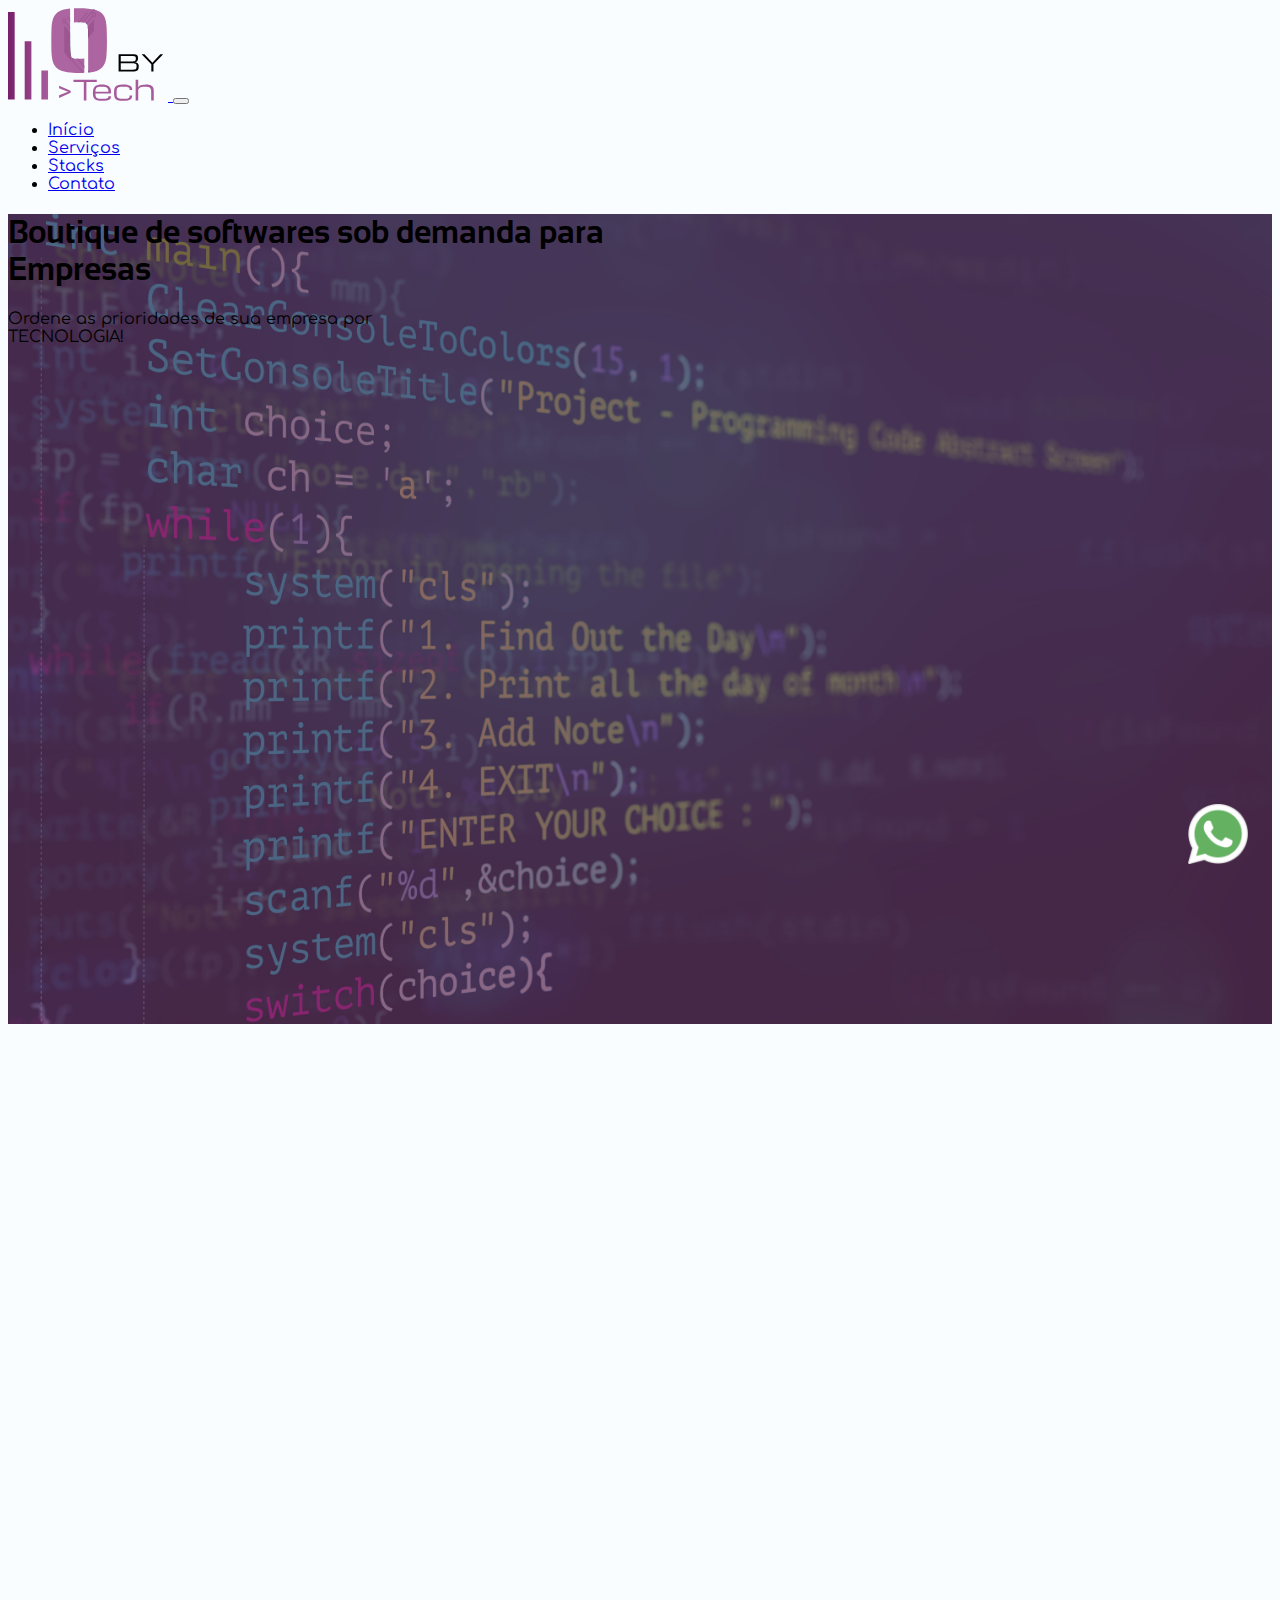
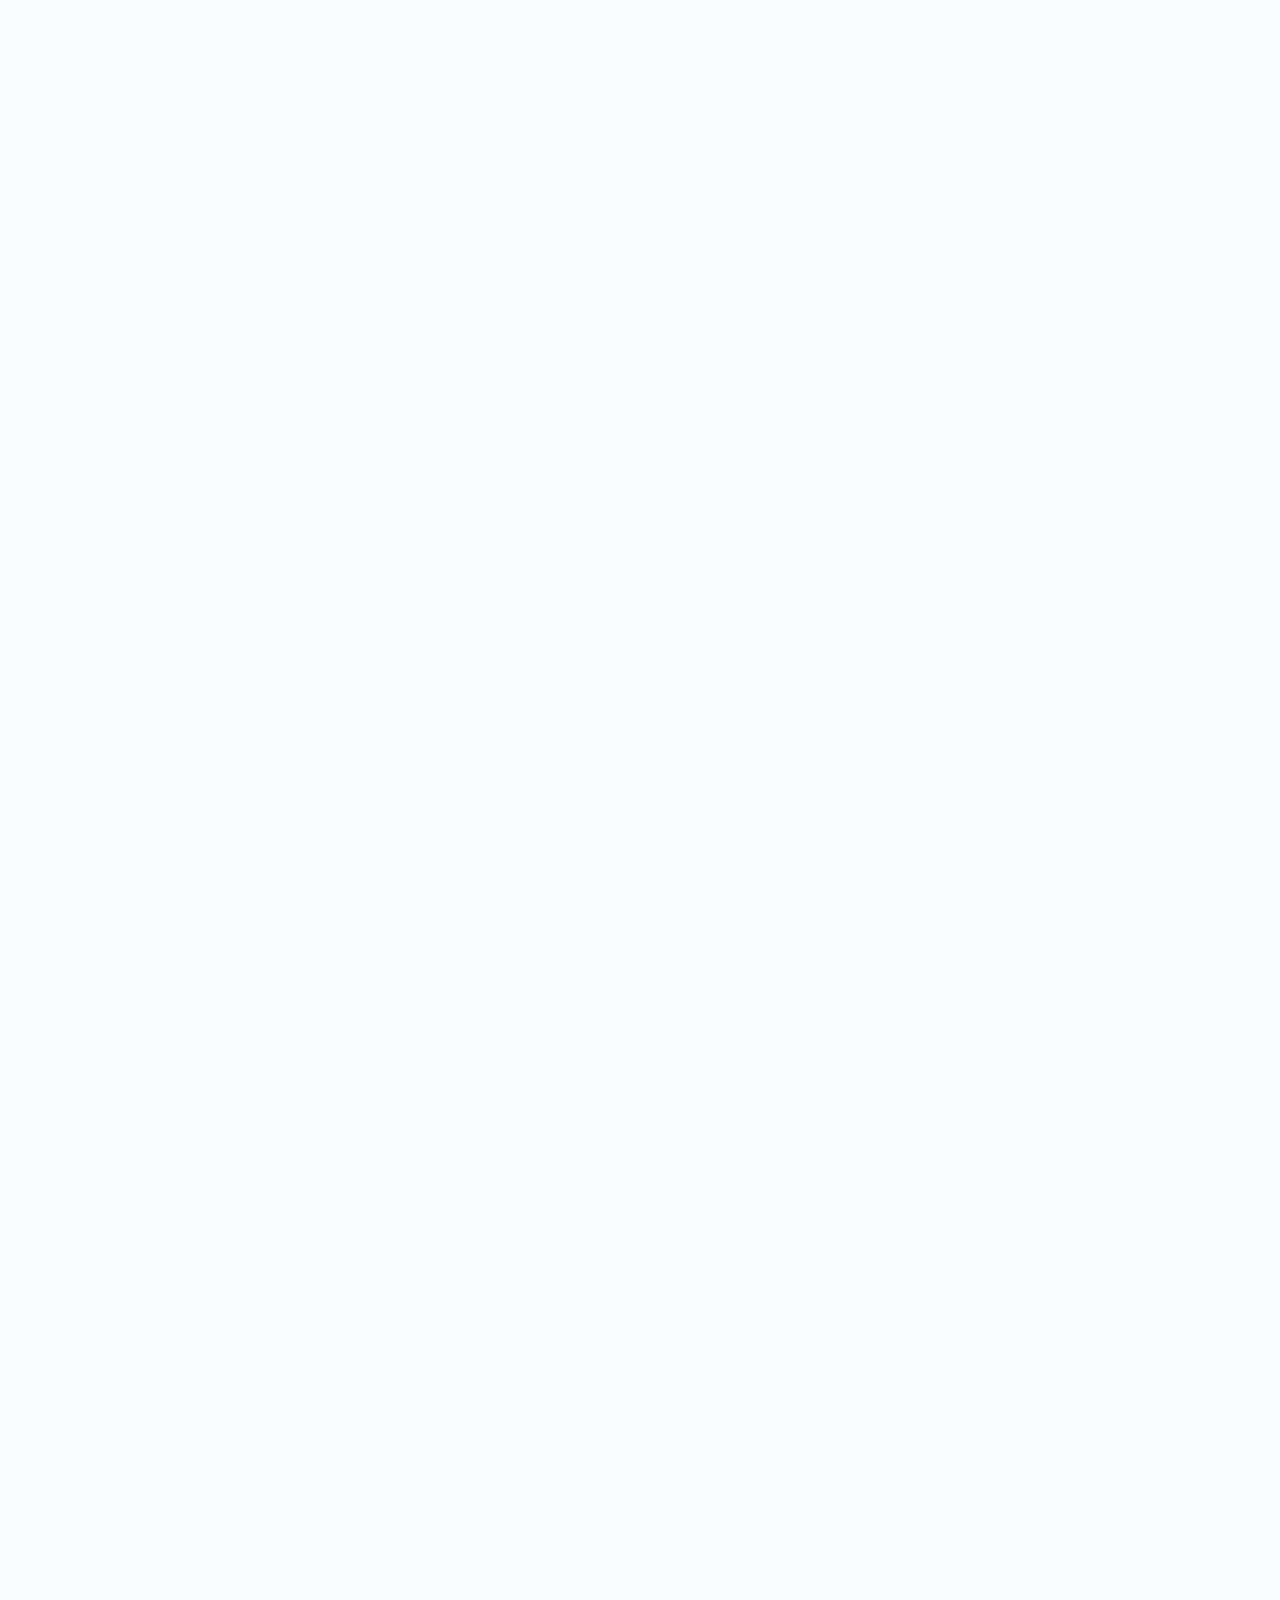
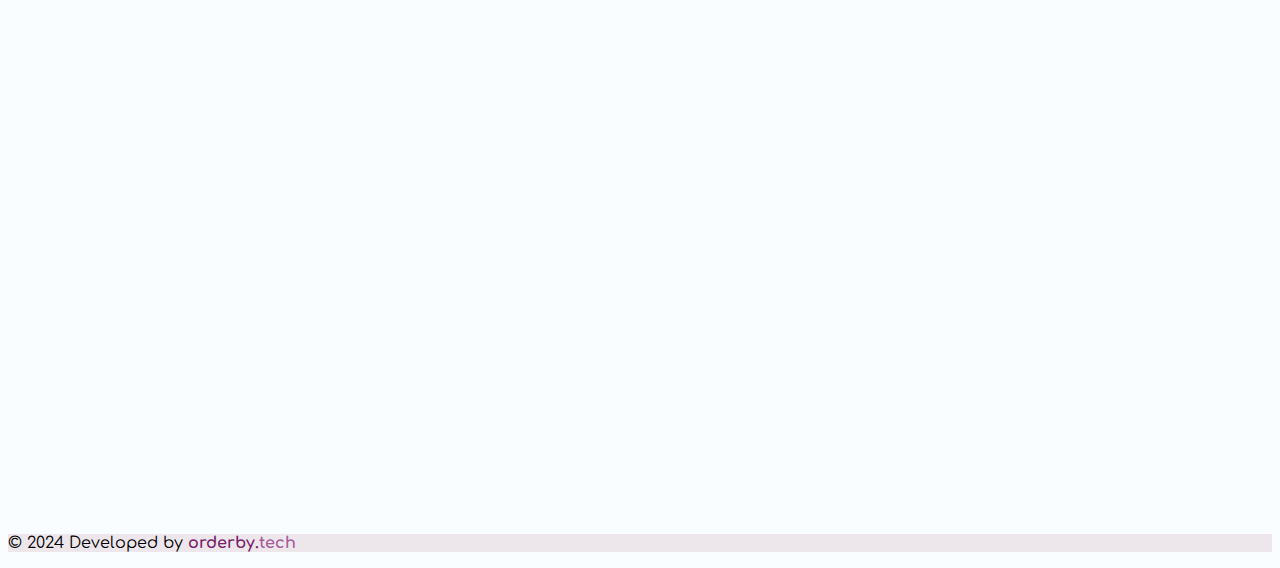
<file: index.html>
<!-- 
@description Landing Page OrderBy Tech
@since 22/01/2024
@author Matheus José da Cunha
-->

<!DOCTYPE html>
<html lang="pt">
  <head>
    <title>OrderBy Tech</title>
    <!-- Required meta tags -->
    <meta charset="utf-8" />
    <meta
      name="viewport"
      content="width=device-width, initial-scale=1, shrink-to-fit=no"
    />
    <link
      rel="icon"
      href="assets/images/favicon.svg"
      sizes="any"
      type="image/svg+xml"
    />
    <link rel="stylesheet" href="css/fonts.css" />
    <link rel="stylesheet" href="css/colors.css" />
    <link rel="stylesheet" href="css/style.css" />

    <!-- Bootstrap CSS v5.2.1 -->
    <link
      href="https://cdn.jsdelivr.net/npm/bootstrap@5.2.1/dist/css/bootstrap.min.css"
      rel="stylesheet"
      integrity="sha384-iYQeCzEYFbKjA/T2uDLTpkwGzCiq6soy8tYaI1GyVh/UjpbCx/TYkiZhlZB6+fzT"
      crossorigin="anonymous"
    />
  </head>

  <body class="color-body-background">
    <header class="container">
      <nav class="navbar navbar-expand-lg navbar-light">
        <div class="container">
          <a class="navbar-brand" href="#home">
            <img src="assets/images/logo.svg" style="width: 10rem" />
          </a>
          <button
            class="navbar-toggler d-lg-none"
            type="button"
            data-bs-toggle="collapse"
            data-bs-target="#collapsibleNavId"
            aria-controls="collapsibleNavId"
            aria-expanded="false"
            aria-label="Toggle navigation"
          >
            <span class="navbar-toggler-icon"></span>
          </button>
          <div class="collapse navbar-collapse" id="collapsibleNavId">
            <ul class="navbar-nav me-auto mt-lg-0"></ul>
            <ul class="navbar-nav mt-2 mt-lg-0">
              <li class="nav-item">
                <a class="nav-link active" href="#home">Início</a>
              </li>
              <li class="nav-item">
                <a class="nav-link" href="#products">Serviços</a>
              </li>
              <li class="nav-item">
                <a class="nav-link" href="#about">Stacks</a>
              </li>
              <li class="nav-item">
                <a class="nav-link" href="#contact">Contato</a>
              </li>
            </ul>

  
          </div>
        </div>
      </nav>
    </header>

    <section id="home" class="background-home">
      <div class="container">
        <div class="row">
          <div class="col">
            <h1 class="text-center font-sansation-bold text-white p-5 mt-5">
              Boutique de softwares sob demanda para<br />
              Empresas
            </h1>

            <p class="text-center text-white">
              Ordene as prioridades de sua empresa por<br />
              TECNOLOGIA!<br />
            </p>
          </div>
        </div>
      </div>
    </section>

    <main class="container-lg">
      <section id="products" class="reveal">
        <div class="container">
          <div class="row">
            <h1
              class="text-center font-sansation-bold color-primary-gradient p-5"
            >
              Serviços
            </h1>

            <p class="text-center ps-5 pe-5 text-break">
			  A qualidade do serviço é fundamental para o sucesso de uma
			  empresa. Um serviço de qualidade é aquele que atende às
			  expectativas e necessidades do cliente, é seguro e confiável,
			  oferece desempenho satisfatório, além de proporcionar um 
			  bom custo-benefício. Confira alguns dos nossos serviços.
            </p>
          </div>

          <div
            class="mt-5 d-flex flex-row justify-content-around flex-wrap flex-md-nowrap"
          >
            <div class="col-xs-12 col-sm-12 col-md-7 col-lg-5 mb-4">
              <img
                src="assets/images/animations/mobile.svg"
                alt="Case 1"
                class="img-responsive"
                style="width: 22rem"
              />
            </div>

            <div class="col-xs-8 col-sm-10 col-md-7 col-lg-5 mb-4">
              <h2 class="color-primary-text border-bottom border-2 mb-3">
                Apps p/ iOS e Android
              </h2>

              <p>
				Impulsione sua presença digital com nossos serviços de desenvolvimento
				de aplicativos para iOS e Android. Nossa equipe especializada combina
				expertise técnica, design centrado no usuário e metodologias ágeis para
				criar experiências móveis inovadoras e envolventes. Do conceito à entrega,
				garantimos funcionalidades avançadas, desempenho confiável e atualizações
				contínuas. Transforme sua visão em uma presença digital impactante.
              </p>
            </div>
          </div>

          <div
            class="mt-5 d-flex flex-row justify-content-around flex-wrap flex-md-nowrap"
          >
            <div class="col-xs-12 col-sm-12 col-md-6 col-lg-5 mb-4">
              <h2 class="color-primary-text border-bottom border-2 mb-3">
                Sistemas Web
              </h2>

              <p>
				Explore novas fronteiras digitais com nossos serviços especializados
				em desenvolvimento de sistemas web. Nossa equipe dedicada une 
				criatividade, conhecimento técnico e metodologias ágeis para criar
				soluções web robustas e adaptáveis. Desde plataformas de e-commerce
				até sistemas corporativos, oferecemos funcionalidades avançadas,
				design intuitivo e escalabilidade para atender às necessidades em
				constante evolução do seu negócio. Transforme sua presença online com
				tecnologia de ponta e experiências digitais marcantes.
              </p>
            </div>

            <div class="col-xs-12 col-sm-12 col-md-7 col-lg-5 mb-4 ms-md-5">
              <img
                src="assets/images/animations/web.svg"
                alt="Case 1"
                class="img-responsive"
                style="width: 22rem"
              />
            </div>
          </div>
        </div>
      </section>

      <section id="about" class="border-top mt-5 reveal">
        <div class="container">
          <div class="row">
            <h1
              class="text-center font-sansation-bold color-primary-gradient p-5"
            >
              Stacks
            </h1>

          </div>
		  
          <div
            class="mt-5 d-flex flex-row justify-content-around flex-wrap flex-md-nowrap"
          >
            <div class="col-xs-12 col-sm-12 col-md-6 col-lg-5 mb-4">
              <h2 class="color-primary-text border-bottom border-2 mb-3">
                Tecnologias do mercado
              </h2>

              <p>
				Empregamos soluções tecnológicas avançadas para criar sistemas web
				e mobiles altamente funcionais, adaptáveis e intuitivos, atendendo
				às demandas dinâmicas do ambiente online.
              </p>
            </div>

            <div class="col-xs-12 col-sm-12 col-md-7 col-lg-5 mb-4 ms-md-5">
              <img
                src="assets/images/stacks/stack.png"
                alt="Case 1"
                class="img-responsive"
                style="width: 22rem"
              />
            </div>
          </div>


        </div>
  
      </section>

      <section id="contact" class="border-top reveal">
        <div class="container">
          <div class="row">
            <h1
              class="text-center font-sansation-bold color-primary-gradient p-5"
            >
              Contato
            </h1>

            <p class="text-center ps-5 pe-5 text-break">
              Se interessou pelos nossos serviços?
            </p>
          </div>

          <div
            class="mt-5 d-flex flex-row justify-content-around flex-wrap flex-md-nowrap"
          >
            <div
              class="mobile-center d-flex col-xs-12 col-sm-12 col-md-7 col-lg-4 mb-5"
            >
              <img
                src="assets/images/animations/contact.svg"
                alt="Case 1"
                class="img-responsive"
                style="width: 22rem"
              />

            </div>

            <div
              class="mobile-center col-xs-12 col-sm-12 col-md-7 col-lg-5 mb-5"
            >
              <h2 class="color-primary-text border-bottom border-2 mb-3">
                Solicite um Serviço
              </h2>

              <p>
                Entre em contato conosco para discutir suas necessidades e como
                podemos ajudá-lo.
              </p>

              <form
                id="contact-form"
                class="contact-us"
                onsubmit="sendContactMail(event)"
              >
                <div class="d-flex pb-2 justify-content-between contact-inputs">
                  <div style="width: 47%">
                    <label>Nome*</label>
                    <input
                      id="nome"
                      placeholder="Digite seu nome"
                      style="width: 100%"
                    />
                  </div>
                  <div style="width: 47%">
                    <label>E-mail*</label>
                    <input
                      id="email"
                      placeholder="Digite seu e-mail"
                      style="width: 100%"
                    />
                  </div>
                </div>
                <div class="d-flex pb-2 justify-content-between contact-inputs">
                  <div style="width: 47%">
                    <label>Assunto*</label>
                    <input
                      id="assunto"
                      placeholder="Digite o assunto"
                      style="width: 100%"
                    />
                  </div>
                  <div style="width: 47%">
                    <label>Telefone/Whatsapp*</label>
                    <input
                      id="telefone"
                      type="tel"
                      maxlength="15"
                      onkeyup="handlePhone(event)"
                      placeholder="Digite seu Whatsapp ou Telefone"
                      style="width: 100%"
                    />
                  </div>
                </div>
                <label>Descrição*</label>
                <textarea
                  id="descricao"
                  placeholder="No que podemos lhe ajudar?"
                  class="w-100"
                  rows="8"
                ></textarea>
                <div class="d-flex justify-content-end">
                  <button
                    type="submit"
                    class="button-view my-3"
                    style="max-width: 20%; min-width: 200px"
                  >
                    Enviar
                  </button>
                </div>
              </form>
            </div>
          </div>

          <div
            class="mt-5 d-flex flex-row justify-content-around flex-wrap flex-md-nowrap"
          >

        </div>
      </section>
    </main>

    <footer class="border-top reveal">
      <div class="container mt-5">
        <div class="row">
          <p class="fs-3">
            <span class="color-primary-text font-comfortaa-bold">orderby.</span
            ><span class="color-secondary-text font-comfortaa-bold">tech</span>
          </p>
        </div>

        <div
          class="d-flex flex-row justify-content-start flex-wrap flex-md-nowrap"
        >
          <div class="col-xs-12 col-sm-12 col-md-7 col-lg-6 mb-4">
				<ul class="navbar-nav">
					<li class="nav-item">
						<a class="nav-link active" href="term.html">Termos de uso</a>
					</li>
					<li class="nav-item">
						<a class="nav-link" href="policy.html">Política de privacidade</a>
					</li>
				</ul>
          </div>
		 
        </div>
      </div>
    </footer>

    <section id="copyright" class="color-background-copyright">
      <div class="container">
        <div class="row justify-content-center pt-3">
          <div class="col">
            <p class="text-center">
              © 2024 Developed by
              <span class="color-primary-text font-comfortaa-bold">orderby.</span
              ><span class="color-secondary-text font-comfortaa-bold"
                >tech</span
              >
            </p>
          </div>
        </div>
      </div>
    </section>

    <div
      class="back-to-top"
      id="to-top"
      target="_blank"
      onclick="scroolToTop()"
    >
      <img src="./assets/images/seta-direita.png" alt="Seta em cor preta" />
    </div>

    <a
      class="whatsapp"
      target="_blank"
      href="https://wa.me/5547992283980?text=Ol%C3%A1%2C%20gostaria%20de%20solicitar%20um%20or%C3%A7amento"
    >
      <img src="./assets/images/whatsapp.png" alt="Icone do whatsapp" />
    </a>

    <div id="toast"></div>

    <script>
      function sendContactMail(e) {
        e.preventDefault();

        const name = document.getElementById("nome").value;
        const email = document.getElementById("email").value;
        const subject = document.getElementById("assunto").value;
        const phone = document.getElementById("telefone").value;
        const body = document.getElementById("descricao").value;

        if (!name || !email || !subject || !phone || !body) {
          const toast = document.getElementById("toast");

          toast.classList.add("toast-error");
          toast.classList.add("toast-show");

          toast.innerText = `Preencha os campos obrigatórios`;

          setTimeout(function () {
            toast.className = toast.className.replace("toast-show", "");
            toast.className = toast.className.replace("toast-error", "");
          }, 4000);

          return;
        }

        const mailData = {
          name,
          phone,
          email,
          subject,
          body,
        };

        const headers = new Headers();
        headers.append("Content-Type", "application/json");

		/*TODO - Implementar serviço de envio de e-mail*/
        fetch("URL FOR SEND", {
          method: "POST",
          headers: {
            "Content-Type": "application/json",
          },
          body: JSON.stringify(mailData),
        })
          .then((res) => res.json())
          .then((response) => {
            if (response.status === 200) {
              console.log(response);
              const toast = document.getElementById("toast");

              toast.innerText = `Obrigado pelo interesse em nossos serviços, entraremos em contato assim que possível!`;

              toast.classList.add("toast-success");
              toast.classList.add("toast-show");

              document.getElementById("contact-form").reset();

              setTimeout(function () {
                toast.className = toast.className.replace("toast-show", "");
                toast.className = toast.className.replace("toast-success", "");
              }, 4000);
            } else {
              const toast = document.getElementById("toast");

              toast.classList.add("toast-error");
              toast.classList.add("toast-show");

              toast.innerText = `Erro ao enviar e-mail: ${response.message}`;

              setTimeout(function () {
                toast.className = toast.className.replace("toast-show", "");
                toast.className = toast.className.replace("toast-error", "");
              }, 4000);
            }
          })
          .catch((error) => {
            const toast = document.getElementById("toast");

            toast.classList.add("toast-error");
            toast.classList.add("toast-show");

            toast.innerText = `Erro ao enviar e-mail: ${error}`;

            setTimeout(function () {
              toast.className = toast.className.replace("toast-show", "");
              toast.className = toast.className.replace("toast-error", "");
            }, 4000);
          });
      }

      function scroolToTop() {
        window.scrollTo({ top: 0, behavior: "smooth" });
      }

      const handlePhone = (event) => {
        let input = event.target;
        input.value = phoneMask(input.value);
      };

      const phoneMask = (value) => {
        if (!value) return "";
        value = value.replace(/\D/g, "");
        value = value.replace(/(\d{2})(\d)/, "($1) $2");
        value = value.replace(/(\d)(\d{4})$/, "$1-$2");
        return value;
      };

      function reveal() {
        const toTop = document.getElementById("to-top");

        if (window.scrollY > 20) {
          toTop.style.opacity = 1;
          toTop.style.userSelect = "all";
          toTop.style.cursor = "pointer";
        } else {
          toTop.style.opacity = 0;
          toTop.style.userSelect = "none";
          toTop.style.cursor = "default";
        }

        var reveals = document.querySelectorAll(".reveal");

        for (var i = 0; i < reveals.length; i++) {
          var windowHeight = window.innerHeight;
          var elementTop = reveals[i].getBoundingClientRect().top;
          var elementVisible = 150;

          if (elementTop < windowHeight - elementVisible) {
            reveals[i].classList.add("active");
          } else {
            reveals[i].classList.remove("active");
          }
        }
      }

      window.addEventListener("scroll", reveal);
    </script>

    <!-- Bootstrap JavaScript Libraries -->
    <script
      src="https://cdn.jsdelivr.net/npm/@popperjs/core@2.11.6/dist/umd/popper.min.js"
      integrity="sha384-oBqDVmMz9ATKxIep9tiCxS/Z9fNfEXiDAYTujMAeBAsjFuCZSmKbSSUnQlmh/jp3"
      crossorigin="anonymous"
    ></script>

    <script
      src="https://cdn.jsdelivr.net/npm/bootstrap@5.2.1/dist/js/bootstrap.min.js"
      integrity="sha384-7VPbUDkoPSGFnVtYi0QogXtr74QeVeeIs99Qfg5YCF+TidwNdjvaKZX19NZ/e6oz"
      crossorigin="anonymous"
    ></script>
  </body>
</html>
</file>
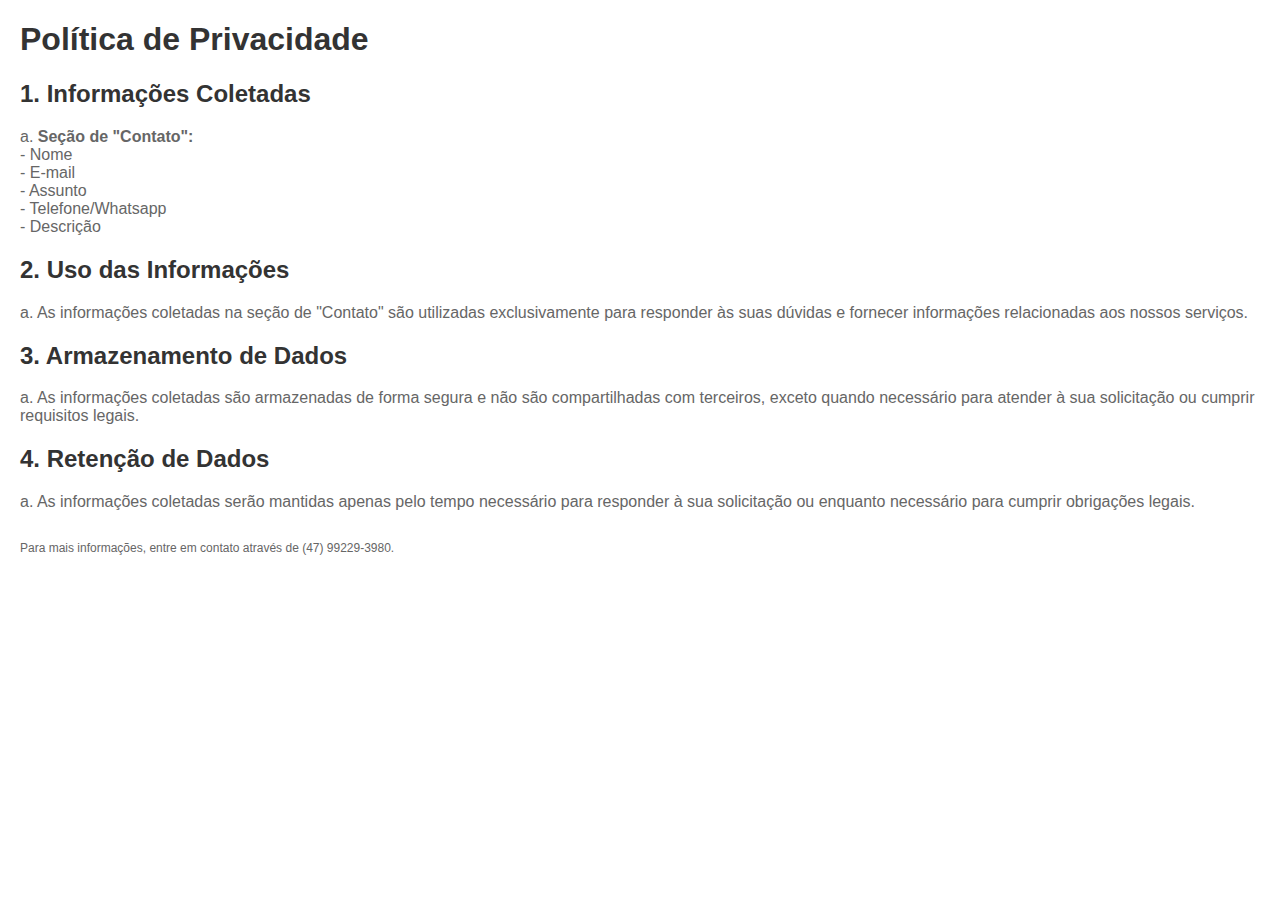
<file: policy.html>
<!DOCTYPE html>
<html lang="pt-BR">

<head>
    <meta charset="UTF-8">
    <meta name="viewport" content="width=device-width, initial-scale=1.0">
    <title>Termos de Serviço - OrderByTech.com</title>
    <style>
        body {
            font-family: Arial, sans-serif;
            margin: 20px;
        }

        h1, h2 {
            color: #333;
        }

        p {
            color: #666;
        }

        #footer {
            margin-top: 30px;
            font-size: 12px;
            color: #999;
        }
    </style>
</head>

<body>

    <header>
        <h1>Política de Privacidade</h1>
    </header>

    <section>
        <h2>1. Informações Coletadas</h2>

        <p>a. <strong>Seção de "Contato":</strong><br>
            - Nome<br>
            - E-mail<br>
            - Assunto<br>
            - Telefone/Whatsapp<br>
            - Descrição
        </p>
    </section>

    <section>
        <h2>2. Uso das Informações</h2>

        <p>a. As informações coletadas na seção de "Contato" são utilizadas exclusivamente para responder às suas dúvidas e fornecer informações relacionadas aos nossos serviços.
        </p>
    </section>

    <section>
        <h2>3. Armazenamento de Dados</h2>

        <p>a. As informações coletadas são armazenadas de forma segura e não são compartilhadas com terceiros, exceto quando necessário para atender à sua solicitação ou cumprir requisitos legais.
        </p>
    </section>

    <section>
        <h2>4. Retenção de Dados</h2>

        <p>a. As informações coletadas serão mantidas apenas pelo tempo necessário para responder à sua solicitação ou enquanto necessário para cumprir obrigações legais.
        </p>
    </section>

    <footer id="footer">
        <p>Para mais informações, entre em contato através de (47) 99229-3980.</p>
    </footer>

</body>

</html>
</file>
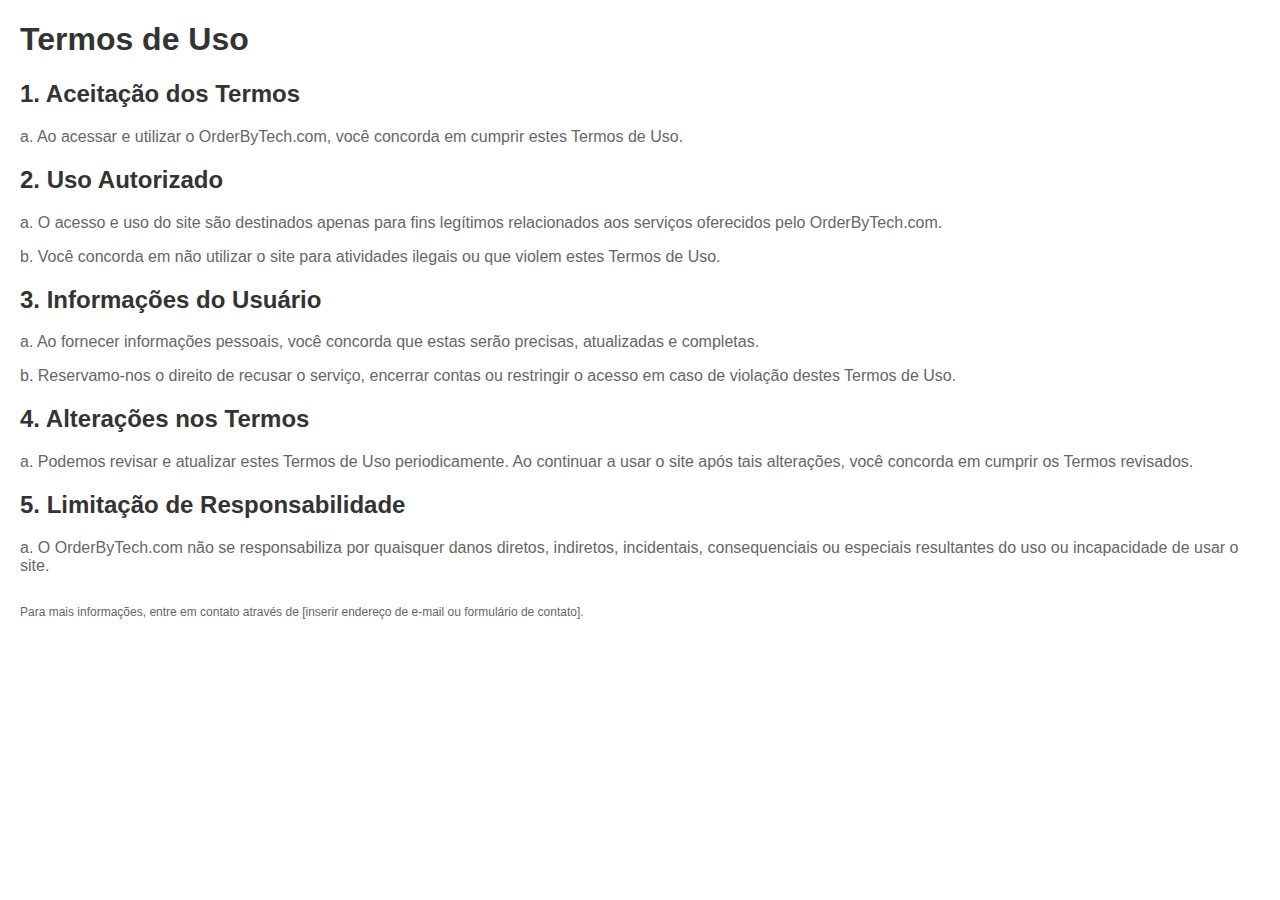
<file: term.html>
<!DOCTYPE html>
<html lang="pt-BR">

<head>
    <meta charset="UTF-8">
    <meta name="viewport" content="width=device-width, initial-scale=1.0">
    <title>Termos de Uso - OrderByTech.com</title>
    <style>
        body {
            font-family: Arial, sans-serif;
            margin: 20px;
        }

        h1, h2 {
            color: #333;
        }

        p {
            color: #666;
        }

        #footer {
            margin-top: 30px;
            font-size: 12px;
            color: #999;
        }
    </style>
</head>

<body>

    <header>
        <h1>Termos de Uso</h1>
    </header>

    <section>
        <h2>1. Aceitação dos Termos</h2>

        <p>a. Ao acessar e utilizar o OrderByTech.com, você concorda em cumprir estes Termos de Uso.</p>
    </section>

    <section>
        <h2>2. Uso Autorizado</h2>

        <p>a. O acesso e uso do site são destinados apenas para fins legítimos relacionados aos serviços oferecidos pelo OrderByTech.com.</p>

        <p>b. Você concorda em não utilizar o site para atividades ilegais ou que violem estes Termos de Uso.</p>
    </section>

    <section>
        <h2>3. Informações do Usuário</h2>

        <p>a. Ao fornecer informações pessoais, você concorda que estas serão precisas, atualizadas e completas.</p>

        <p>b. Reservamo-nos o direito de recusar o serviço, encerrar contas ou restringir o acesso em caso de violação destes Termos de Uso.</p>
    </section>

    <section>
        <h2>4. Alterações nos Termos</h2>

        <p>a. Podemos revisar e atualizar estes Termos de Uso periodicamente. Ao continuar a usar o site após tais alterações, você concorda em cumprir os Termos revisados.</p>
    </section>

    <section>
        <h2>5. Limitação de Responsabilidade</h2>

        <p>a. O OrderByTech.com não se responsabiliza por quaisquer danos diretos, indiretos, incidentais, consequenciais ou especiais resultantes do uso ou incapacidade de usar o site.</p>
    </section>

    <footer id="footer">
        <p>Para mais informações, entre em contato através de [inserir endereço de e-mail ou formulário de contato].</p>
    </footer>

</body>

</html>
</file>
<file: css/fonts.css>
@font-face {
    font-family: 'Sansation Bold';
    src: url(../assets/fonts/sansation-bold.ttf)
}

@font-face {
    font-family: 'Comfortaa';
    src: url(../assets/fonts/comfortaa-regular.ttf)
}

@font-face {
    font-family: 'Comfortaa Bold';
    src: url(../assets/fonts/comfortaa-bold.ttf)
}

.font-sansation-bold {
    font-family: 'Sansation Bold';
}

.font-comfortaa {
    font-family: 'Comfortaa';
}

.font-comfortaa-bold {
    font-family: 'Comfortaa Bold';
}
</file>
<file: css/colors.css>
.color-primary-gradient {
    background: -webkit-linear-gradient(#781E6A, #A75B9B);
    -webkit-background-clip: text;
    -webkit-text-fill-color: transparent;
}

.color-primary-text {
    color: #781E6A;
}

.color-secondary-text {
    color: #A75B9B;
}

.color-body-background {
    background-color: #F9FDFF;
}

.color-background-copyright {
    background-color: #EDE7EC;
}
</file>
<file: css/style.css>
p,
li,
a,
h2,
h3,
h4,
h5 {
  font-family: "Comfortaa";
}

label {
  margin-bottom: 0.3rem;
}

* {
  box-sizing: border-box !important;
}

input,
textarea {
  all: unset;
  height: 3rem;
  padding-left: 0.7rem;
  border: 3px solid #f3f3f3;
  font-size: 14px;
  border-radius: 12px;
}

input::placeholder,
textarea::placeholder {
  font-size: 14px;
}

textarea {
  padding-top: 0.5rem;
  height: auto;
}

.background-home {
  height: 90vh;
  background: url("../assets/images/background.jpg") no-repeat center center;
  -webkit-background-size: cover;
  -moz-background-size: cover;
  -o-background-size: cover;
  background-size: cover;
}

.button-view {
  box-sizing: border-box;
  position: absolute;
  max-width: 380px;
  width: 100%;
  height: 50px;
  text-align: center;
  background: linear-gradient(
    125.56deg,
    #781E6A 26.72%,
    #A75B9B 91.96%
  );
  border: 0px;
  border-radius: 12px;
  font-family: "Comfortaa";
  color: #fafafa;
  transition: 0.5s;
}

.button-view:hover {
  background: transparent;
  color: #A75B9B;
  border: 1px solid #A75B9B;
  transition: 0.5s;
}

.button-navbar {
  box-sizing: border-box;
  width: 190px;
  height: 40px;
  text-align: center;
  background: transparent;
  border: 1px solid #A75B9B;
  border-radius: 12px;
  font-family: "Comfortaa";
  color: #A75B9B;
  transition: 0.5s;
}

.button-navbar:hover {
  background: linear-gradient(
    125.56deg,
    #781E6A 26.72%,
    #A75B9B 91.96%
  );
  color: #fafafa;
  border: 0px;
  transition: 0.5s;
}

.reveal {
  opacity: 0;
  transition: 1s all ease;
}

.reveal.active {
  transform: translateY(0);
  opacity: 1;
}

.hexagon-row {
  display: flex;
  gap: 0.5rem;
  margin-bottom: -1.5rem;
  justify-content: center;
}

.hexagon-row-even {
  margin-left: -68px;
}

.hexagon-row-odd {
  margin-left: 68px;
}

.hexagon-shadow {
  width: 110px;
  filter: drop-shadow(3px 3px 3px rgba(0, 0, 0, 0.5));
  position: relative;
  filter: none;
  cursor: pointer;
  transition: 0.5s ease;
  transform: rotate(0.00000000001deg);
}

.hexagon-shadow p {
  width: 100%;
  text-align: center;
  opacity: 0;
  transition: 1s ease;
  font-size: 12px;
  font-weight: 600;
  color: black;
  position: absolute;
  z-index: 1;
  bottom: 10px;
}

.hexagon-shadow img{
	object-fit: fill;
	width: 80px;
	height: 80px;

}

.hexagon-shadow:hover {
  transform: scale(1.2);
  z-index: 1;
}

.hexagon-shadow:hover p {
  opacity: 1;
}

.hexagon {
  width: 128px;
  height: 128px;
  position: relative;
}

#contact {
  margin-top: 5rem;
}

.back-to-top {
  width: 60px;
  height: 40px;
  display: flex;
  align-items: center;
  justify-content: center;
  border-radius: 50px;
  transform: rotate(270deg);
  position: fixed;
  bottom: calc(5rem + 60px);
  right: 2.1rem;
  opacity: 0;
  user-select: none;
  transition: 1s ease;
}

.back-to-top img {
  width: 30px;
  animation: 1s upAndDown ease-in-out infinite;
}

.whatsapp {
  position: fixed;
  bottom: 2rem;
  right: 2rem;
  cursor: pointer;
}

.whatsapp img {
  width: 60px;
}

#toast {
  width: 25rem;
  visibility: hidden;
  margin-left: -125px;
  color: #fff;
  text-align: center;
  border-radius: 25px;
  padding: 16px;
  position: fixed;
  z-index: 5;
  left: 50%;
  bottom: 30px;
}

.toast-error {
  background-color: #ff9494;
}

.toast-success {
  background-color: #5cb85c;
}

.toast-show {
  visibility: visible !important;
  animation: fadein 0.5s, fadeout 1s 3s;
}

@media screen and (max-width: 760px) {
  .mobile-center {
    display: flex;
    flex-direction: column;
    justify-content: center;
  }

  .mobile-center button {
    position: inherit;
    align-self: flex-end;
  }

  .contact-inputs {
    flex-direction: column;
  }

  .contact-inputs div {
    width: 100% !important;
  }
}

@keyframes upAndDown {
  0% {
    margin-left: 0;
  }

  50% {
    margin-left: 0.5rem;
  }

  100% {
    margin-left: 0;
  }
}

@keyframes fadein {
  from {
    bottom: 0;
    opacity: 0;
  }
  to {
    bottom: 30px;
    opacity: 1;
  }
}

@keyframes fadeout {
  from {
    bottom: 30px;
    opacity: 1;
  }
  to {
    bottom: 0;
    opacity: 0;
  }
}
</file>
